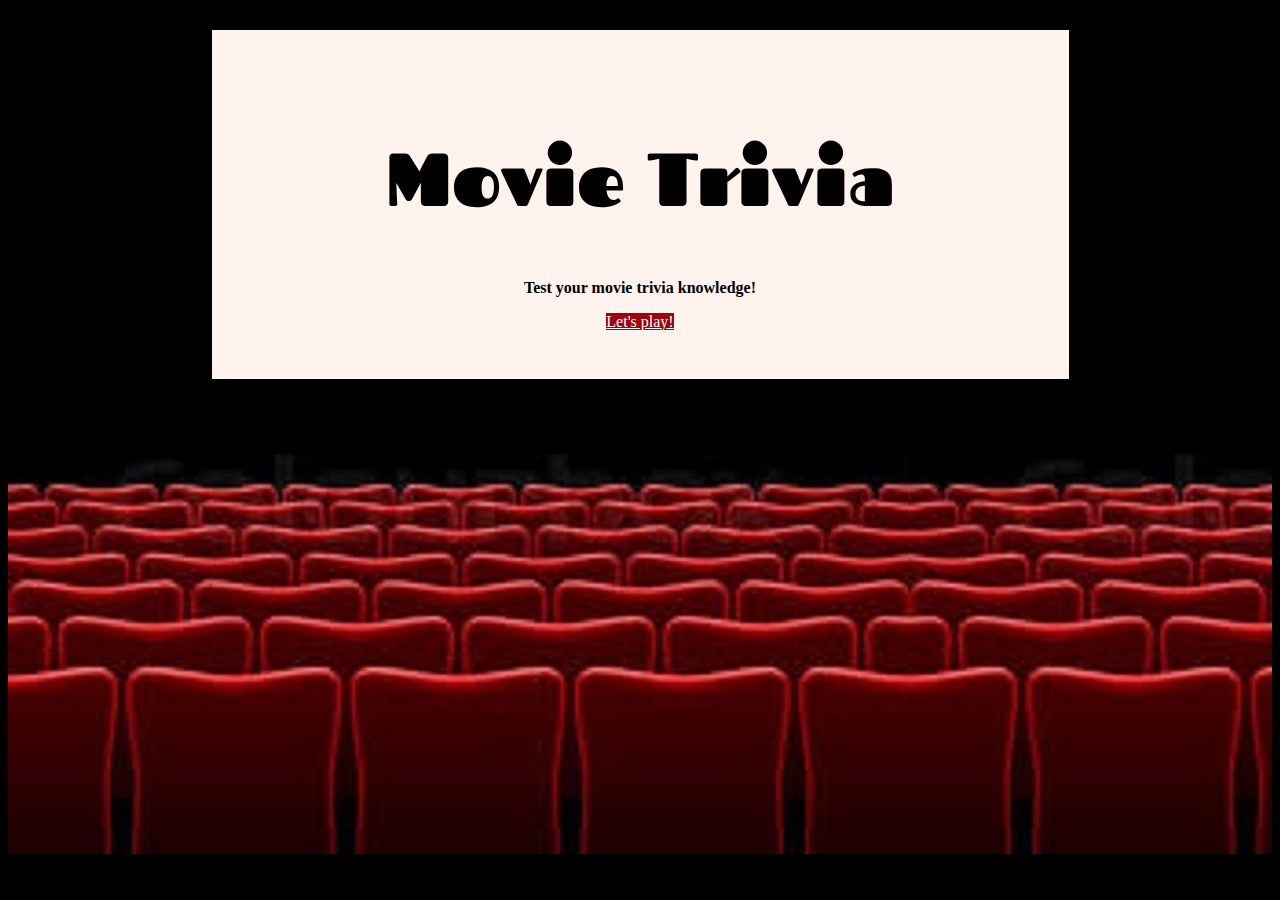
<file: index.html>
<!DOCTYPE html>
<html lang="en">
<head>
    <meta charset="UTF-8">
    <meta name="viewport" content="width=device-width, initial-scale=1.0">
    <meta http-equiv="X-UA-Compatible" content="ie=edge">
    <title>Welcome</title>
    <link rel="stylesheet" href="https://stackpath.bootstrapcdn.com/bootstrap/4.1.3/css/bootstrap.min.css" integrity="sha384-MCw98/SFnGE8fJT3GXwEOngsV7Zt27NXFoaoApmYm81iuXoPkFOJwJ8ERdknLPMO" crossorigin="anonymous">
    <script src="https://code.jquery.com/jquery-3.3.1.slim.min.js" integrity="sha384-q8i/X+965DzO0rT7abK41JStQIAqVgRVzpbzo5smXKp4YfRvH+8abtTE1Pi6jizo" crossorigin="anonymous"></script>
    <script src="https://cdnjs.cloudflare.com/ajax/libs/popper.js/1.14.3/umd/popper.min.js" integrity="sha384-ZMP7rVo3mIykV+2+9J3UJ46jBk0WLaUAdn689aCwoqbBJiSnjAK/l8WvCWPIPm49" crossorigin="anonymous"></script>
    <script src="https://stackpath.bootstrapcdn.com/bootstrap/4.1.3/js/bootstrap.min.js" integrity="sha384-ChfqqxuZUCnJSK3+MXmPNIyE6ZbWh2IMqE241rYiqJxyMiZ6OW/JmZQ5stwEULTy" crossorigin="anonymous"></script>
    <link rel="stylesheet" type="text/css" href="assets/css/style.css">
    <link href="https://fonts.googleapis.com/css?family=Fascinate|Fascinate+Inline|Kumar+One|Sarina|Warnes" rel="stylesheet">

</head>
<body>
    <!-- Intro page -->
    <!-- Intro page header -->
    <div class="view" id="page1">
        <div class="jumbotron header">
            <h1 class="display-4">Movie Trivia</h1>
            <p class="lead"><strong>Test your movie trivia knowledge!</strong></p>
               <a class="btn btn-primary btn-lg" href="newPage.html" data-launch-view="page2" role="button">Let's play!</a>
        </div>
    <!-- Intro page seat iamge -->
    <div class="jumbotron jumbotron-fluid seats">
        <div class="container">
        </div>
    </div>
    </div>
    <script type="text/javascript" src="assets/javascript/app.js"></script>
</body>
</html>
</file>
<file: assets/css/style.css>
body {
   background-color: black;

}
.jumbotron {
    background-color: #FFF3ED;
}
.header {
    background-image: none;
    text-align: center;
    width: 825px;
    /* position: static; */
    margin: 30px auto;
    padding: 3rem 1rem;
}
.display-4 {
    font-family: 'Fascinate', cursive;
    font-size: 75px;
    text-align: center;
}
a.btn-lg {
    align-items: center;
    background-color: #9F0307;
    border-color:  #9F0307;
    color: white;
}
.btn-lg:hover {
    background-color: gray;
    border-color: gray;
}
.seats {
    background-image: url("../images/images.jpg");
    background-repeat: repeat;
    height: 400px;
    margin-top: 75px;
}

.secondLead {
    text-align: center;
    margin-bottom: 0;
}
.secondJumbo {
    padding: 25px;
}
.card {
    border-color:black;
    width: 900px;
    margin: 15px auto;
}
.card-header{
    background-color: #FFF3ED;
    
    font-size: 24px;
    text-align: center;
}
.card-img-top{
    width: 300px;
    height: auto;
    position: relative;
    left: 42%;
}
.clock {
    width: 300px;
    margin: 20px auto;
    text-align: center;
    font-weight: 700;
    font-size: 32px;
    background-color: #9F0307;
    color:white;
    
}
.answerArea {
    text-align: center;
    
}

/* #page2 { */
    /* background-image: url("../images/download6.jpg");  */
    /* opacity: 50; */
    /* padding-bottom: 25px; */
    /* height: 1000px; */
/* } */
.nav-link {
    color: grey;
}
.nav-link:hover{
    color: red;
}
.buttonText {
    text-align: center;
}
.card-body {
    padding: 0;
}
font-family: 'Sarina', cursive;
font-family: 'Fascinate Inline', cursive;
font-family: 'Kumar One', cursive;
font-family: 'Warnes', cursive;
font-family: 'Fascinate', cursive;
</file>
